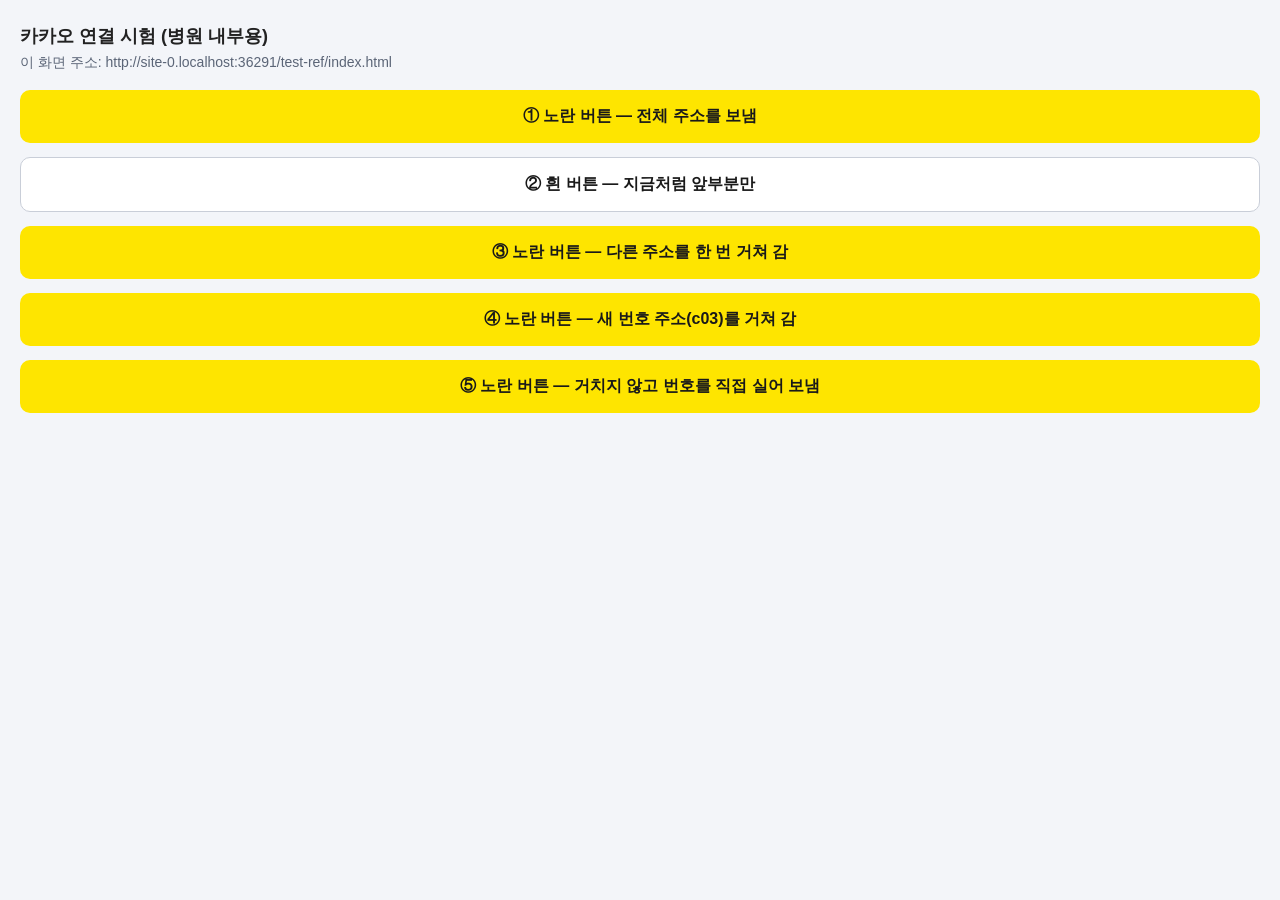
<file: test-ref/index.html>
<!doctype html>
<html lang="ko">
<head>
<meta charset="utf-8">
<meta name="viewport" content="width=device-width, initial-scale=1">
<meta name="robots" content="noindex,nofollow">
<title>카카오 연결 시험 | 닥터멜락신의원 강남</title>
<!-- 2026-11-13 개발 시험용(끝나면 지움): 카톡 버튼을 누를 때 카카오 '이전 페이지'에 주소 꼬리까지 실리는지 — 픽셀·스크립트 없음 -->
<style>
  body{margin:0;padding:24px 20px;font-family:-apple-system,sans-serif;background:#f3f5f9;color:#222}
  h1{font-size:18px;margin:0 0 6px} p{font-size:14px;color:#5b6577;margin:0 0 18px;word-break:break-all}
  a{display:block;margin:0 0 14px;padding:16px;border-radius:10px;text-align:center;font-weight:700;text-decoration:none;font-size:16px}
  .a{background:#FEE500;color:#191919} .b{background:#fff;color:#191919;border:1px solid #c9ced8}
</style>
</head>
<body>
  <h1>카카오 연결 시험 (병원 내부용)</h1>
  <p id="u"></p>
  <a class="a" href="https://pf.kakao.com/_nsCJX/chat" referrerpolicy="no-referrer-when-downgrade">① 노란 버튼 — 전체 주소를 보냄</a>
  <a class="b" href="https://pf.kakao.com/_nsCJX/chat" referrerpolicy="strict-origin-when-cross-origin">② 흰 버튼 — 지금처럼 앞부분만</a>
  <a class="a" href="https://event.melaxin.kr/hop/">③ 노란 버튼 — 다른 주소를 한 번 거쳐 감</a>
  <a class="a" href="https://c03.melaxin.kr/">④ 노란 버튼 — 새 번호 주소(c03)를 거쳐 감</a>
  <a class="a" href="https://pf.kakao.com/_nsCJX/chat?referer=https%3A%2F%2Fc03.melaxin.kr%2F">⑤ 노란 버튼 — 거치지 않고 번호를 직접 실어 보냄</a>
  <script>document.getElementById('u').textContent = '이 화면 주소: ' + location.href;</script>
</body>
</html>
</file>
